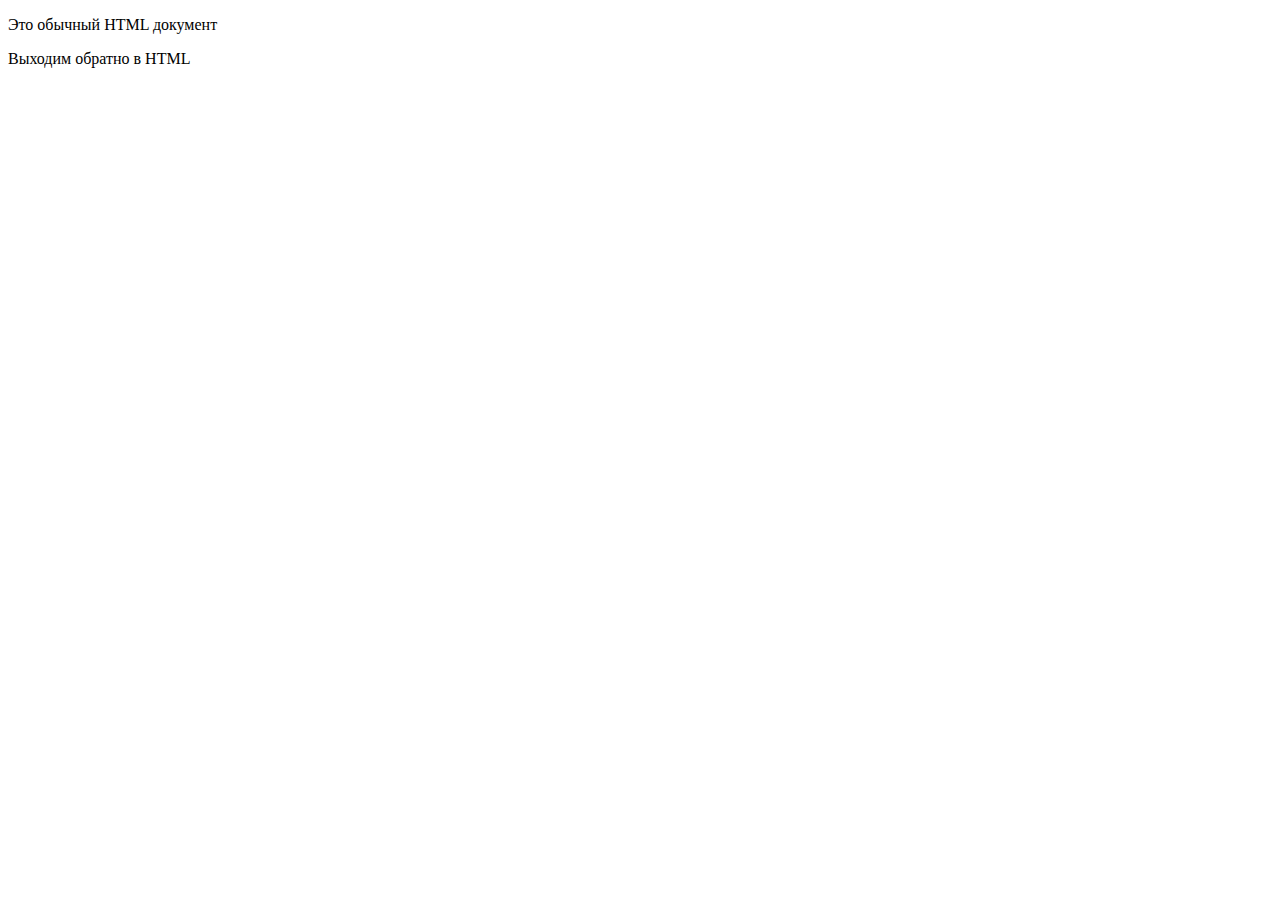
<file: JS1/JS1.html>
<!DOCTYPE html>
<html lang="en">
<head>
    <meta charset="UTF-8">
    <title>JS Practice</title>
</head>
<body>
<p>Это обычный HTML документ</p>

<script>
    alert ("Привет, мир!");
</script>

    <p>Выходим обратно в HTML</p>
</body>
</html>
</file>
